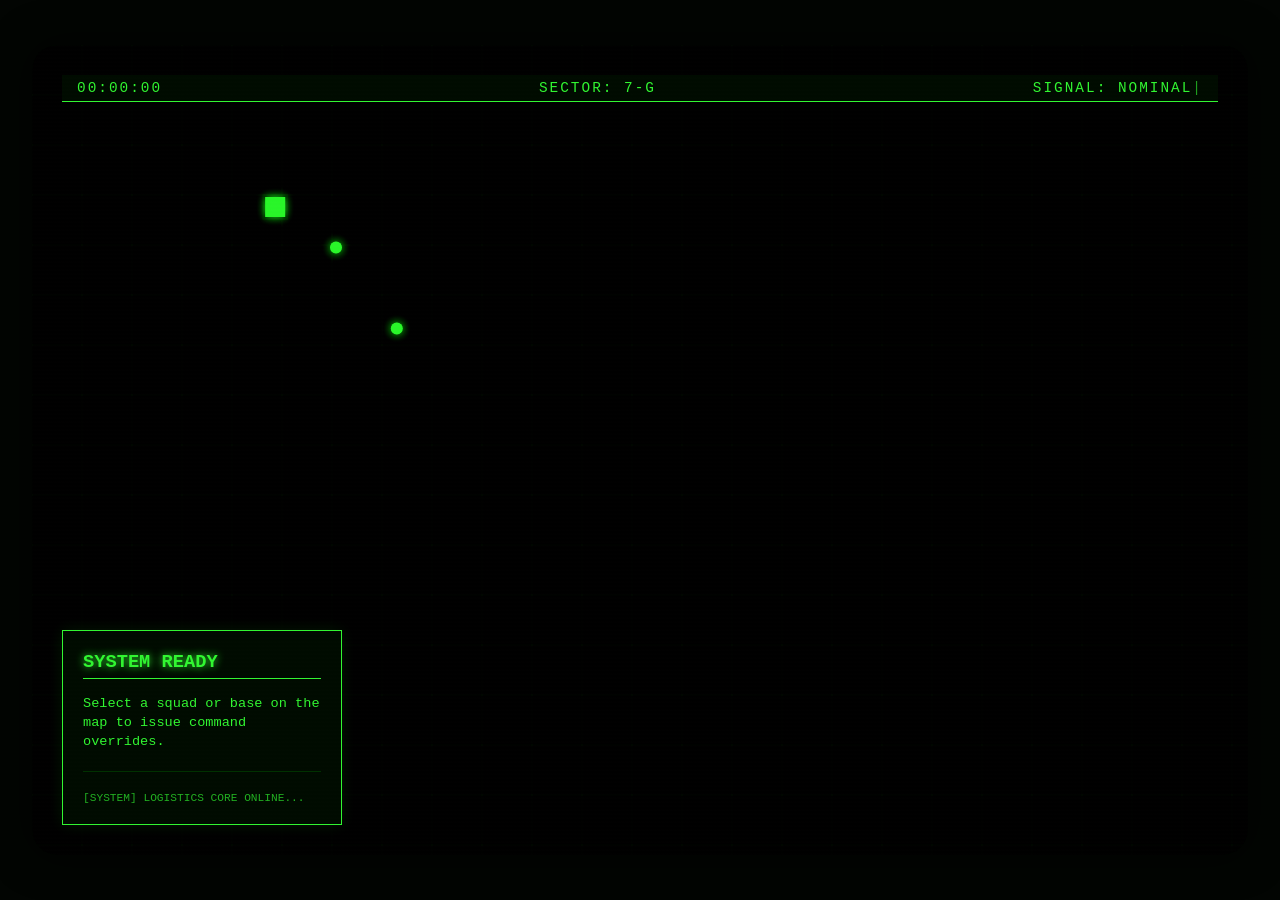
<file: index.html>
<!DOCTYPE html>
<html lang="en">
<head>
    <meta charset="UTF-8">
    <meta name="viewport" content="width=device-width, initial-scale=1.0">
    <title>Redirecting...</title>
    <meta http-equiv="refresh" content="0; url=./pages/game.html">
</head>
<body>
</body>
</html>
</file>
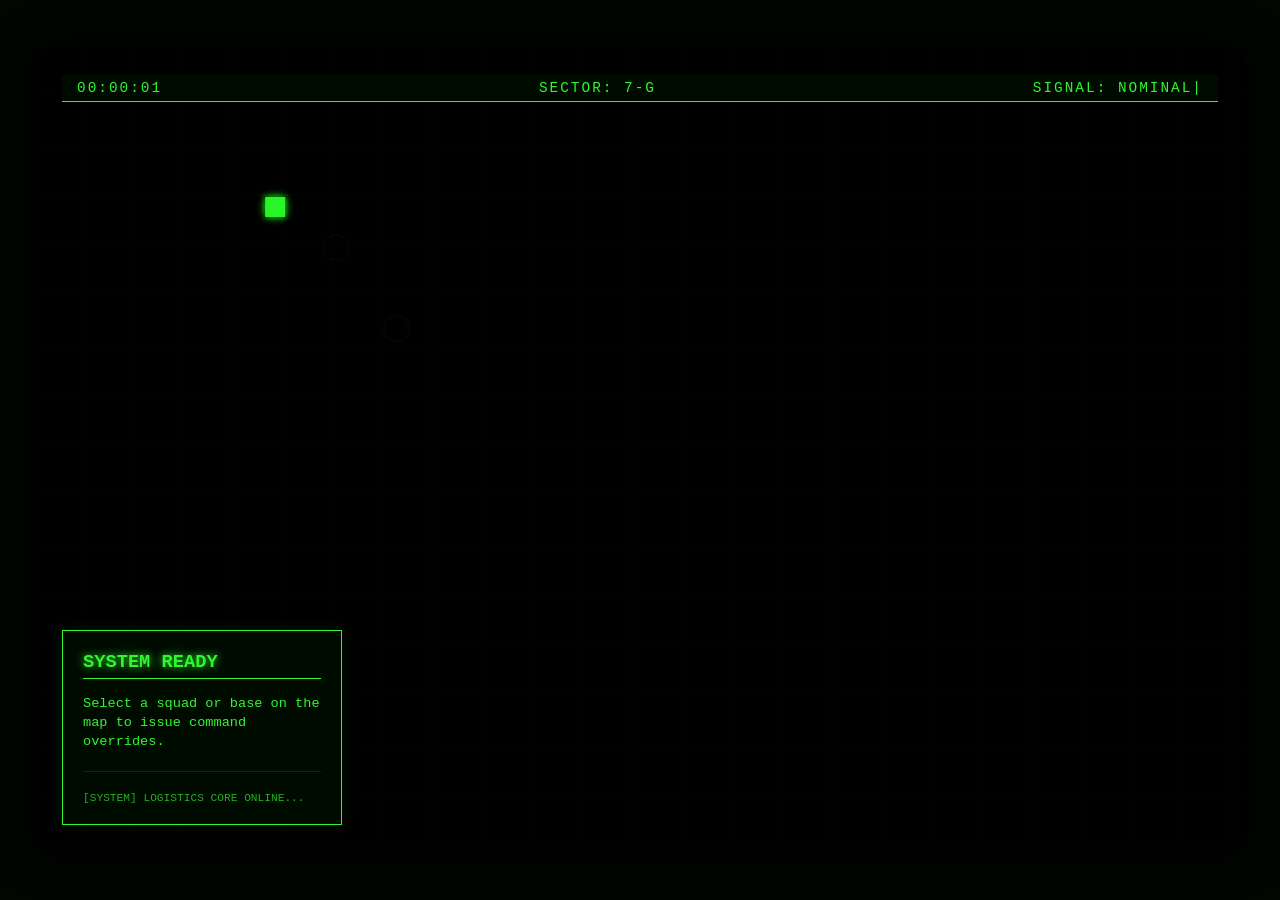
<file: pages/game.html>
<!DOCTYPE html>
<html lang="en">
<head>
    <meta charset="UTF-8">
    <meta name="viewport" content="width=device-width, initial-scale=1.0">
    <title>War Simulation</title>

    <link rel="stylesheet" href="../style.css">

    <script type="importmap">
        {
            "imports": {
                "gameState": "../scripts/core/gameState.js",
                "intelSystem": "../scripts/sim/intelSystem.js",
                "moveSystem": "../scripts/sim/moveSystem.js",
                "canvasRenderer": "../scripts/ui/canvasRenderer.js",
                "inputHandler": "../scripts/ui/inputHandler.js"
            }
        }
    </script>

    <script type="module" src="../scripts/main.js"></script>
</head>
<body>
    <div class="tablet-frame">
        <div class="screen-overlay"></div>

        <canvas id="map"></canvas>

        <div class="ui-layer">
            <div id="status-bar">
                <div id="clock">00:00:00</div>
                <div id="location">SECTOR: 7-G</div>
                <div id="signal-strength">SIGNAL: NOMINAL</div>
            </div>

            <div id="sidebar">
                <div id="unit-info">
                    <h3>SYSTEM READY</h3>
                    <p id="selection-text">Select a squad or base on the map to issue command overrides.</p>

                    <div id="stats-display" class="hidden">
                        <p><span id="stat-label-1">SUPPLIES</span>: <span id="stat-value-1">--</span></p>
                        <p><span id="stat-label-2">TASK</span>: <span id="stat-value-2">NONE</span></p>
                        <p><span id="stat-label-3">STATUS</span>: <span id="stat-value-3">IDLE</span></p>
                        <p><span id="stat-label-4">POSITION</span>: <span id="stat-value-4">--</span></p>
                    </div>

                    <hr style="border: 0; border-top: 1px solid var(--dim-green); margin-bottom: 20px;">

                    <div id="order-panel" class="hidden">
                        <button class="cmd-btn" id="btn-move">Set Waypoint</button>
                        <button class="cmd-btn" id="btn-supply">Route Supplies</button>
                        <button class="cmd-btn" id="btn-cancel" style="border-color: var(--alert-red); color: var(--alert-red);">Cancel Orders</button>
                    </div>
                </div>

                <div id="event-log" style="font-size: 0.7rem; opacity: 0.7; pointer-events: none;">
                    [SYSTEM] LOGISTICS CORE ONLINE...
                </div>
            </div>
        </div>
    </div>
</body>
</html>
</file>
<file: style.css>
:root {
    --phosphor-green: #33ff33;
    --dark-green: #000800;
    --dim-green: #003300;
    --alert-red: #ff3333;
    --ui-bg: rgba(0, 15, 0, 0.85);
    --scanline-color: rgba(18, 16, 16, 0.1);
}

* {
    box-sizing: border-box;
    margin: 0;
    padding: 0;
}

body {
    background: #020502;
    color: var(--phosphor-green);
    font-family: 'Courier New', Courier, monospace;
    overflow: hidden;
    display: flex;
    justify-content: center;
    align-items: center;
    height: 100vh;
}

.tablet-frame {
    position: relative;
    width: 95vw;
    height: 90vh;
    background: var(--dark-green);
    border-radius: 25px;
    box-shadow: 0 0 40px rgba(0, 0, 0, 0.8),
                inset 0 0 20px rgba(51, 255, 51, 0.05);
    overflow: hidden;
}

.screen-overlay {
    position: absolute;
    top: 0; left: 0;
    width: 100%; height: 100%;
    background: linear-gradient(
        var(--scanline-color) 50%,
        rgba(0, 0, 0, 0.1) 50%
    );
    background-size: 100% 4px;
    pointer-events: none;
    z-index: 10;
    opacity: 0.4;
}

#map {
    position: absolute;
    top: 0;
    left: 0;
    width: 100%;
    height: 100%;
    z-index: 1;
    filter: blur(0.4px) contrast(1.1);
}

.ui-layer {
    position: absolute;
    top: 0;
    left: 0;
    width: 100%;
    height: 100%;
    z-index: 5;
    display: flex;
    flex-direction: column;
    justify-content: space-between;
    padding: 30px;
    pointer-events: none;
}

#sidebar {
    pointer-events: auto;
    width: 280px;
    background: var(--ui-bg);
    border: 1px solid var(--phosphor-green);
    padding: 20px;
    backdrop-filter: blur(5px);
    box-shadow: 0 0 15px rgba(51, 255, 51, 0.1);
}

#status-bar {
    width: 100%;
    display: flex;
    justify-content: space-between;
    padding: 5px 15px;
    background: var(--ui-bg);
    border-bottom: 1px solid var(--phosphor-green);
    font-size: 0.9rem;
    letter-spacing: 2px;
}

h3 {
    margin-bottom: 15px;
    text-transform: uppercase;
    text-shadow: 0 0 8px var(--phosphor-green);
    border-bottom: 1px solid var(--phosphor-green);
    padding-bottom: 5px;
}

p {
    font-size: 0.85rem;
    line-height: 1.4;
    margin-bottom: 20px;
}

.cmd-btn {
    display: block;
    width: 100%;
    background: transparent;
    border: 1px solid var(--phosphor-green);
    color: var(--phosphor-green);
    padding: 12px;
    margin-bottom: 10px;
    cursor: pointer;
    font-family: 'Courier New', Courier, monospace;
    font-weight: bold; text-transform: uppercase;
    transition: all 0.2s;
}

.cmd-btn:hover {
    background: var(--phosphor-green);
    color: black;
    box-shadow: 0 0 15px var(--phosphor-green);
}

.hidden {
    display: none !important;
}

#signal-strength::after {
    content: "|";
    animation: blink 1s infinite;
}

@keyframes blink {
    0% { opacity: 1; }
    50% { opacity: 0; }
    100% { opacity: 1; }
}
</file>
